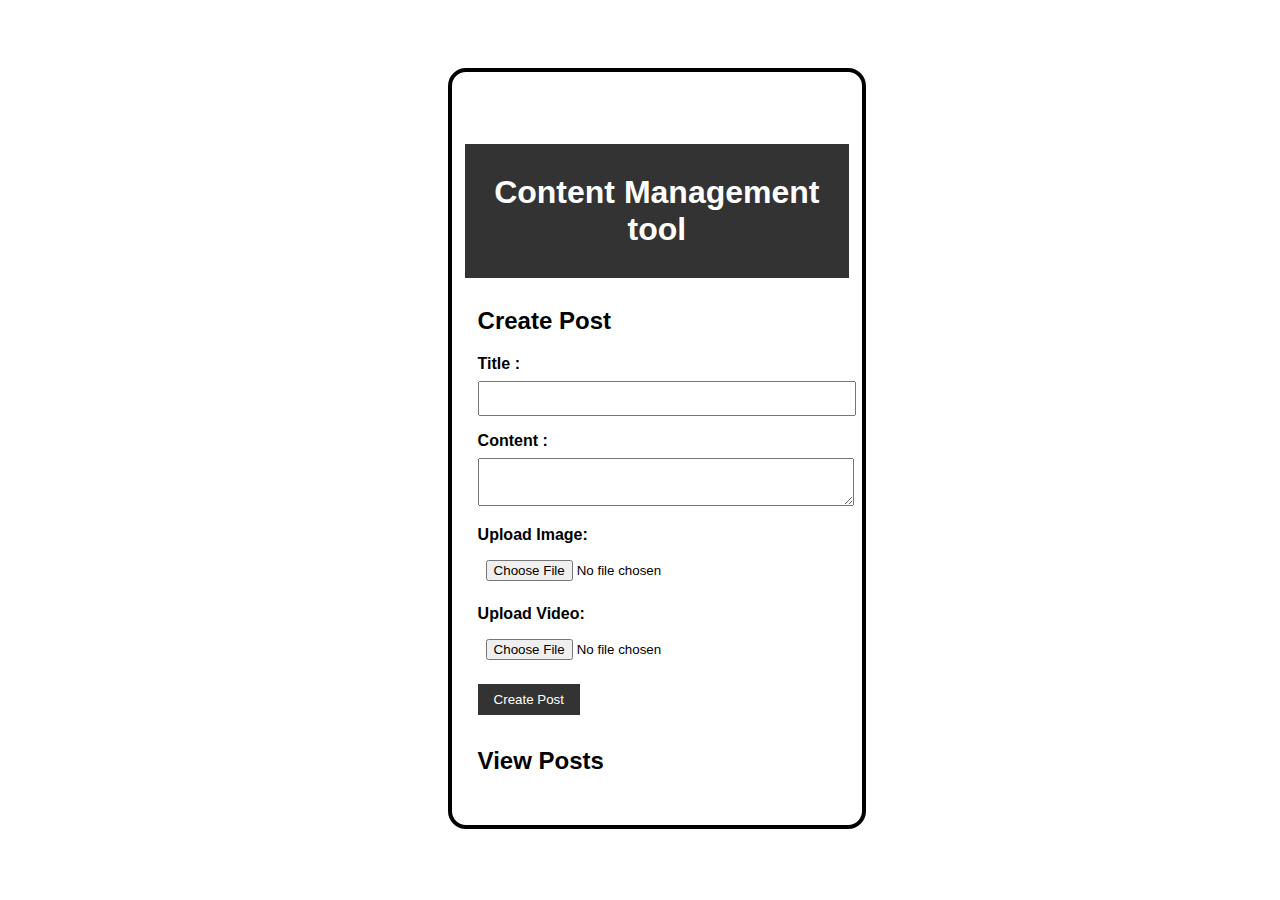
<file: Bharat_intern_Content_Management_Tool/index.html>
<!DOCTYPE html>
<html lang="en">
    <head>

        <title>Content Management Tool</title>
        <link rel="stylesheet" type="text/css" href="style.css">
        
    </head>


    <body>
        
        <div>
            <header>
                <h1>Content Management tool</h1>
            </header>
            <main>
                <section id="create-post">
                    <h2>Create Post</h2>
                    <form id="post-form">
                        <label for="title">Title :</label>
                        <input class="index" type="text" id="title" required>
                        
                        <label for="content">Content :</label>
                        <textarea class="index" id="content" required></textarea>

                        <label for="imageInput">Upload Image:</label>
                        <input class="index" type="file" id="imageInput" accept="image/*">

                        <label for="videoInput">Upload Video:</label>
                        <input class="index" type="file" id="videoInput" accept="video/*">
                        
                        <button type="submit">Create Post</button>
                    </form>
                </section>
                
                <section id="view-posts">
                    <h2>View Posts</h2>
                    <ul id="post-list"></ul>
                </section>
            </main>
        </div>
        <script src="script.js"></script>
    </body>
    </body>
</html>
</file>
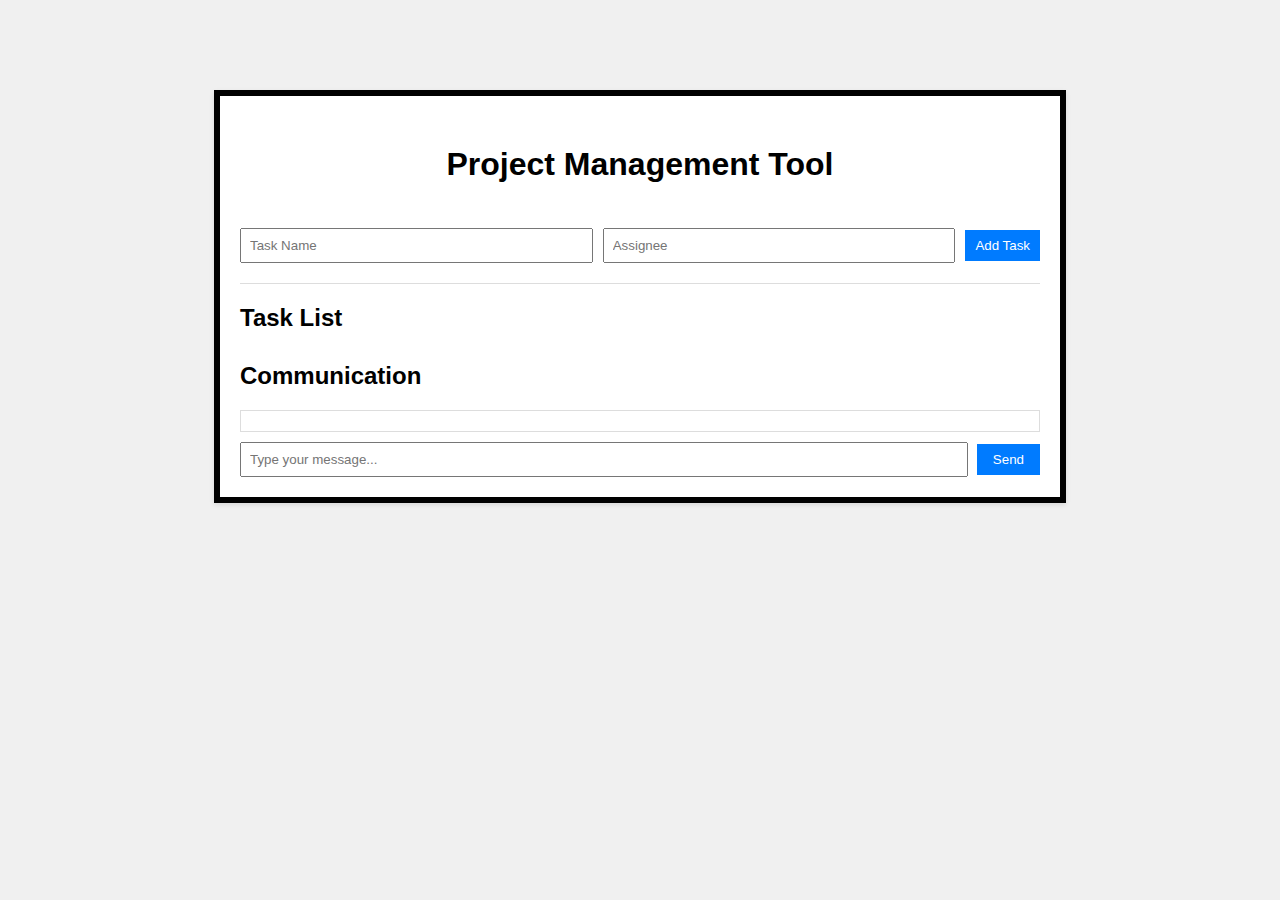
<file: Bharat_intern_Project_Management_Tool/index.html>
<!DOCTYPE html>
<html lang="en">
    <head>
        
        <title>Project Management Tool</title>
        <link rel="stylesheet" type="text/css" href="style.css">

    </head>

    <body>
        
        <div class="container">
            <h1>Project Management Tool</h1>
            <div class="task-form">
              <input type="text" id="taskName" placeholder="Task Name">
              <input type="text" id="assignee" placeholder="Assignee">
              <button onclick="addTask()">Add Task</button>
            </div>
            <div class="task-list">
              <h2>Task List</h2>
              <ul id="tasks"></ul>
            </div>
            <div class="communication">
              <h2>Communication</h2>
              <div id="messages"></div>
              <div class="message-form">
                <input class="msg" type="text" id="messageInput" placeholder="Type your message...">
                <button onclick="sendMessage()">Send</button>
              </div>
            </div>
          </div>
          <script src="script.js"></script>

    </body>
</html>
</file>
<file: Bharat_intern_Content_Management_Tool/style.css>
body{
    font-family: Arial, sans-serif;
    margin: 0;
    padding: 0;
}

div{
    width: 30vw;
    margin-left: 35vw;
    border: black 0.5vh solid;
    border-radius: 2vh;
    padding: 1vh 1vw;
    margin-top: 7.5vh;
}

header{
    background-color: #333;
    color: #fff;
    padding: 1vh 1vw;
    text-align: center;
    margin-top: 7vh;
}

header:hover{
    cursor: pointer;
    color: wheat;
    background-color: #444;
}

main{
    padding: 1vh 1vw;
}

section{
    margin-bottom: 2rem;
}

.index{
    font-weight: 400;
    font-family: 'Franklin Gothic Medium', 'Arial Narrow', Arial, sans-serif;
}

.index:hover{
    background-color: #564848;
    color: white;
}

label{
    display: block;
    margin-bottom: 0.5rem;
}

#post-form{
    font-weight: 600;
}

input, textarea{
    width: 100%;
    padding: 0.5rem;
    margin-bottom: 1rem;
}

button{
    padding: 0.5rem 1rem;
    background-color: #333;
    color: #fff;
    border: none;
    cursor: pointer;
}

button:hover {
    background-color: #444;
}
/* ... Other styles remain unchanged ... */

.preview-image {
    max-width: 100%;
    max-height: 200px;
    margin-bottom: 10px;
}

.preview-video {
    max-width: 100%;
    max-height: 300px;
    margin-bottom: 10px;
}
</file>
<file: Bharat_intern_Project_Management_Tool/style.css>
body {
    font-family: Arial, sans-serif;
    margin: 0;
    padding: 0;
    background-color: #f0f0f0;
  }
  
  .container {
    max-width: 800px;
    margin: 30px auto;
    padding: 20px;
    background-color: #fff;
    box-shadow: 0 2px 5px rgba(0, 0, 0, 0.1);
    margin-top: 10vh;
    border: black 0.5vw solid;
    /* height: 50vh; */
  }
  
  h1 {
    text-align: center;
    padding: 1vh 1vw;
    margin-left: 12vw;
    margin-right: 12vw;
  }

  h1:hover{
    color: wheat;
    background-color: black;
  }
  
  .task-form {
    display: flex;
    justify-content: space-between;
    align-items: center;
    margin-bottom: 20px;
    margin-top: 4vh;
  }
  
  .task-form input {
    padding: 8px;
    margin-right: 10px;
    flex: 1;
  }
  
  .task-form button {
    padding: 8px 10px;
    background-color: #007bff;
    color: #fff;
    border: none;
    cursor: pointer;
  }

  .task-form button:hover{
    cursor: pointer;
    color: wheat;
    background-color: black;
    font-weight: 600;
    font-size: 15px;
  }
  
  .task-list {
    border-top: 1px solid #ddd;
    padding-top: 20px;
  }
  
  .task-list h2 {
    margin-top: 0;
  }
  
  ul {
    list-style-type: none;
    padding: 0;
  }
  
  li {
    margin-bottom: 8px;
  }
  
  li span {
    font-weight: bold;
  }
  
  li button {
    background-color: #dc3545;
    color: #fff;
    padding: 5px 10px;
    border: none;
    cursor: pointer;
  }
  
   /* Styles for the communication section */
   .communication {
    margin-top: 30px;
  }
  
  #messages {
    border: 1px solid #ddd;
    padding: 10px;
    max-height: 200px;
    overflow-y: auto;
  }
  
  .message-form {
    margin-top: 10px;
    display: flex;
    align-items: center;
  }
  
  .message-form input {
    flex: 1;
    padding: 8px;
  }
  
  .message-form button {
    padding: 8px 16px;
    background-color: #007bff;
    color: #fff;
    border: none;
    cursor: pointer;
  }

  .message-form button:hover{
    cursor: pointer;
    color: wheat;
    background-color: black;
    font-weight: 600;
    font-size: 15px;
  }

  .msg{
    margin-right: 0.7VW;
  }

  /* .preview-removeTask:hover{
    cursor: pointer;
    color: wheat;
    background-color: blueviolet;
  } */
</file>
